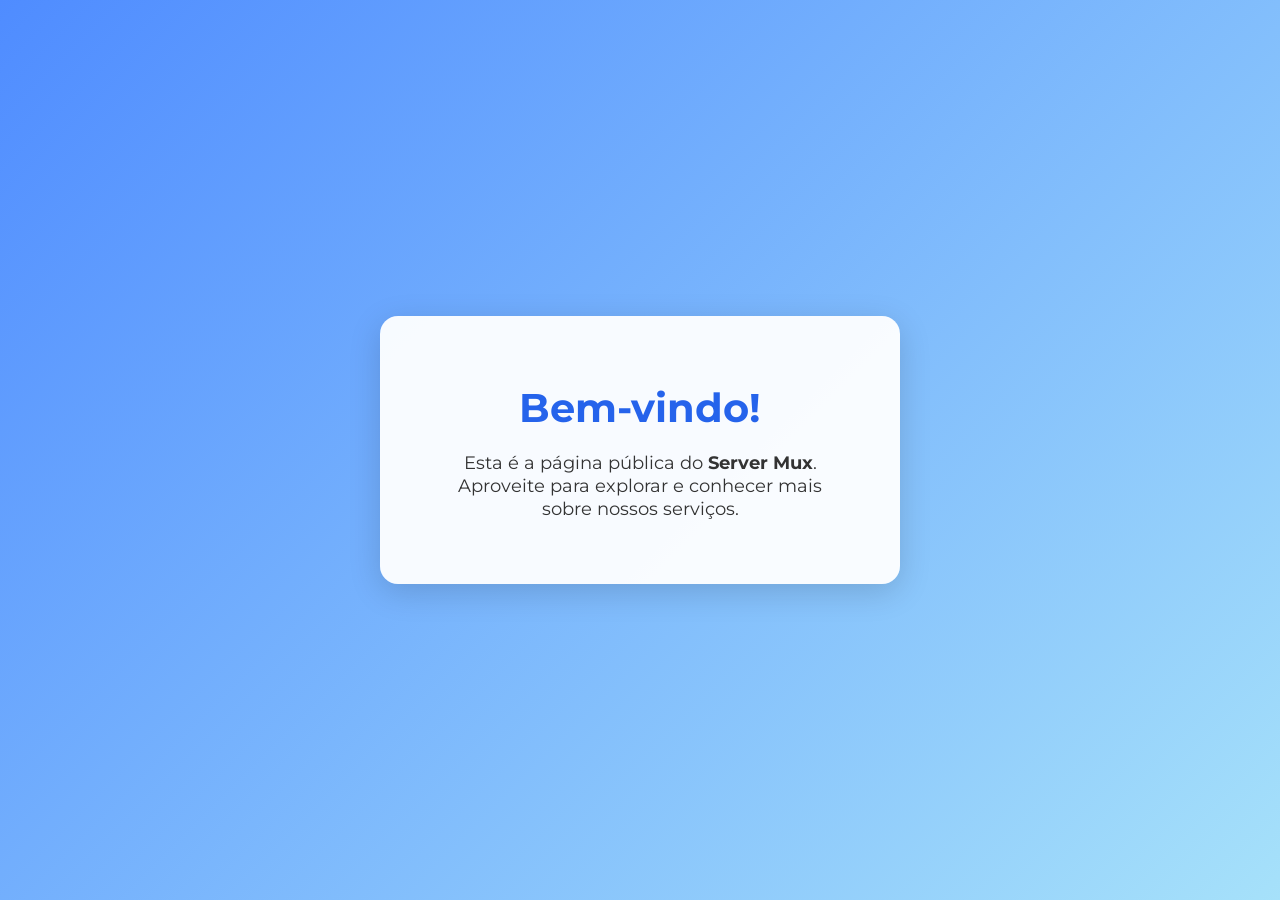
<file: file-server/public/index.html>
<!DOCTYPE html>
<html lang="en">

<head>
    <meta charset="UTF-8">
    <meta name="viewport" content="width=device-width, initial-scale=1.0">
    <title>Bem-vindo ao Server Mux</title>
    <link href="https://fonts.googleapis.com/css?family=Montserrat:700,400&display=swap" rel="stylesheet">
    <style>
        body {
            margin: 0;
            padding: 0;
            min-height: 100vh;
            background: linear-gradient(135deg, #4f8cff 0%, #a6e1fa 100%);
            font-family: 'Montserrat', Arial, sans-serif;
            display: flex;
            flex-direction: column;
            align-items: center;
            justify-content: center;
        }

        .container {
            background: rgba(255, 255, 255, 0.95);
            border-radius: 18px;
            box-shadow: 0 8px 32px rgba(0, 0, 0, 0.15);
            padding: 40px 60px;
            text-align: center;
            max-width: 400px;
        }

        h1 {
            color: #2563eb;
            margin-bottom: 16px;
            font-size: 2.5rem;
            font-weight: 700;
        }

        p {
            color: #333;
            font-size: 1.15rem;
            margin-bottom: 24px;
        }

        .btn {
            display: inline-block;
            padding: 12px 32px;
            background: #2563eb;
            color: #fff;
            border: none;
            border-radius: 8px;
            font-size: 1rem;
            font-weight: 600;
            text-decoration: none;
            transition: background 0.2s;
            cursor: pointer;
        }

        @media (max-width: 600px) {
            .container {
                padding: 24px 10px;
                max-width: 95vw;
            }

            h1 {
                font-size: 2rem;
            }
        }
    </style>
</head>

<body>
    <div class="container">
        <h1>Bem-vindo!</h1>
        <p>Esta é a página pública do <strong>Server Mux</strong>.<br>
            Aproveite para explorar e conhecer mais sobre nossos serviços.</p>
    </div>
</body>

</html>
</file>
